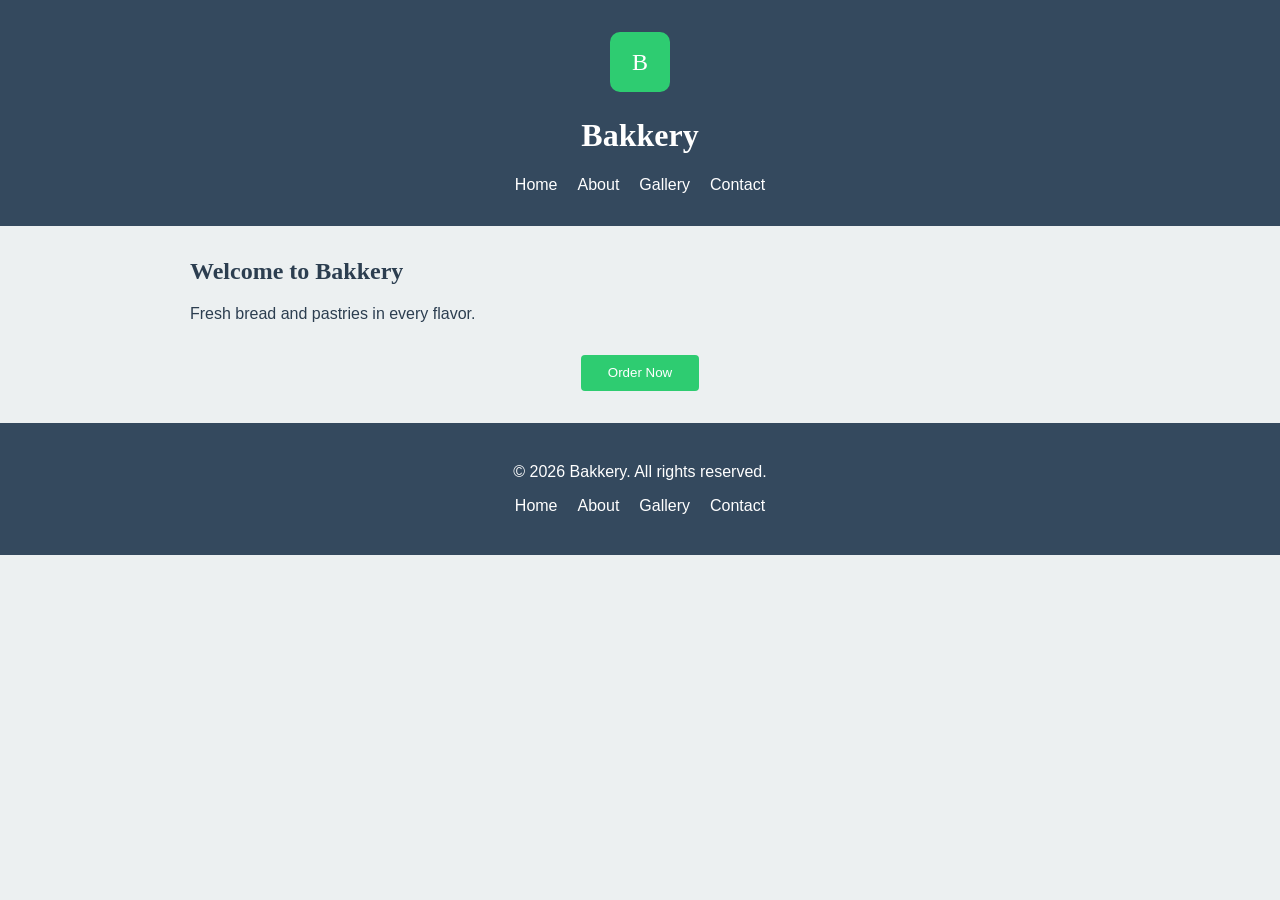
<file: index.html>
<!DOCTYPE html>
<html lang="en">
<head>
  <meta charset="UTF-8">
  <meta name="viewport" content="width=device-width, initial-scale=1.0">
  <title>Welcome to Bakkery, your local bakery. Fresh bread, delicious pastries, and friendly service.</title>
  <link rel="stylesheet" href="style.css">
</head>
<body>
  <header>
    <img src="[data-uri]" alt="Cafe Logo">
    <h1>Bakkery</h1>
    <nav><ul><li><a href="index.html">Home</a></li><li><a href="about.html">About</a></li><li><a href="gallery.html">Gallery</a></li><li><a href="contact.html">Contact</a></li></ul></nav>
  </header>
  <main>
    
    <section id="hero">
      <h2>Welcome to Bakkery</h2>
      <p>Fresh bread and pastries in every flavor.</p>
      
    </section>
    <button class="cta">Order Now</button>
  </main>
  <footer>
    <p>&copy; 2026 Bakkery. All rights reserved.</p>
    <ul><li><a href="index.html">Home</a></li><li><a href="about.html">About</a></li><li><a href="gallery.html">Gallery</a></li><li><a href="contact.html">Contact</a></li></ul>
  </footer>
  <script src="script.js"></script>
</body>
</html>
</file>
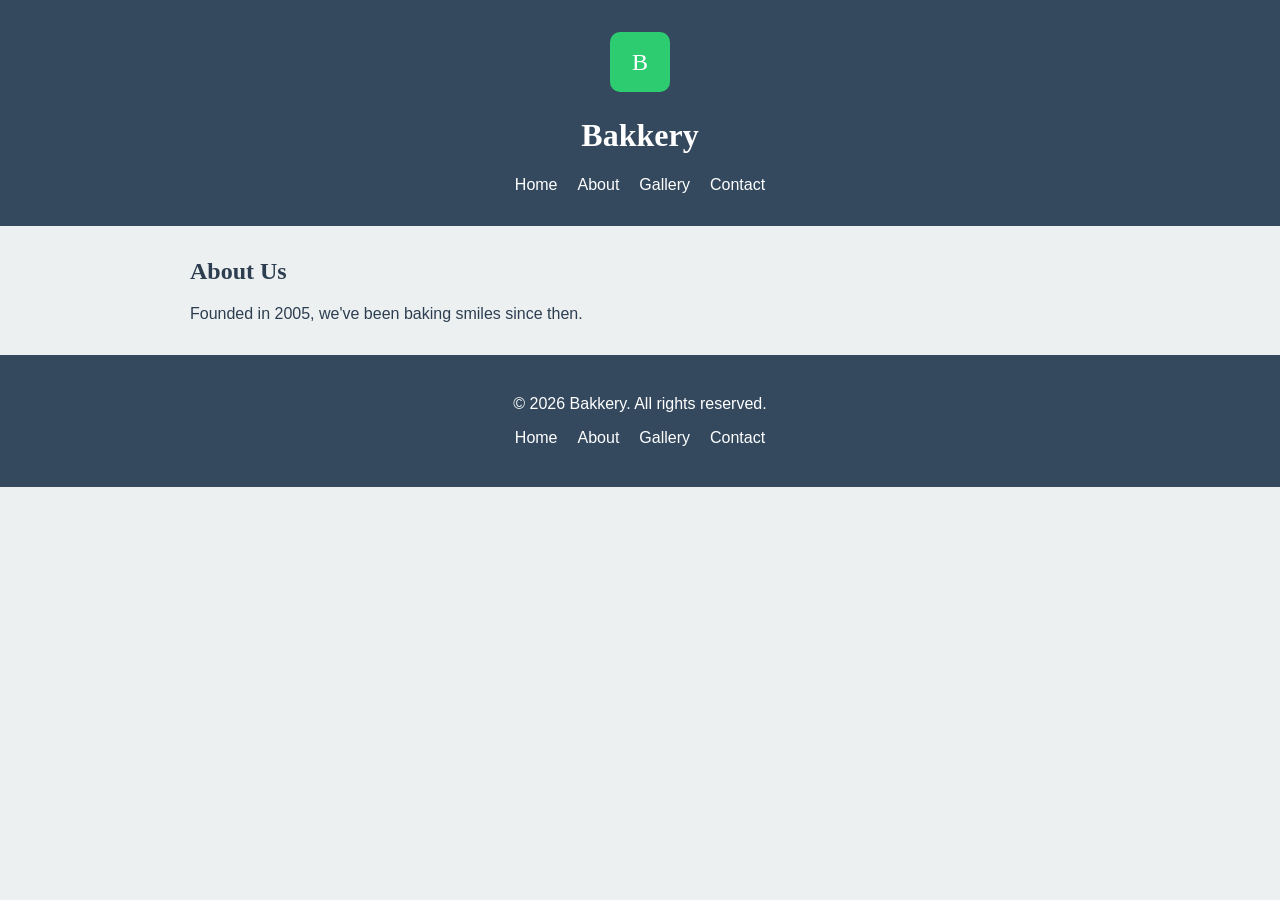
<file: about.html>
<!DOCTYPE html>
<html lang="en">
<head>
  <meta charset="UTF-8">
  <meta name="viewport" content="width=device-width, initial-scale=1.0">
  <title>Welcome to Bakkery, your local bakery. Fresh bread, delicious pastries, and friendly service.</title>
  <link rel="stylesheet" href="style.css">
</head>
<body>
  <header>
    <img src="[data-uri]" alt="Cafe Logo">
    <h1>Bakkery</h1>
    <nav><ul><li><a href="index.html">Home</a></li><li><a href="about.html">About</a></li><li><a href="gallery.html">Gallery</a></li><li><a href="contact.html">Contact</a></li></ul></nav>
  </header>
  <main>
    
    <section id="about">
      <h2>About Us</h2>
      <p>Founded in 2005, we've been baking smiles since then.</p>
      
    </section>
    
  </main>
  <footer>
    <p>&copy; 2026 Bakkery. All rights reserved.</p>
    <ul><li><a href="index.html">Home</a></li><li><a href="about.html">About</a></li><li><a href="gallery.html">Gallery</a></li><li><a href="contact.html">Contact</a></li></ul>
  </footer>
  <script src="script.js"></script>
</body>
</html>
</file>
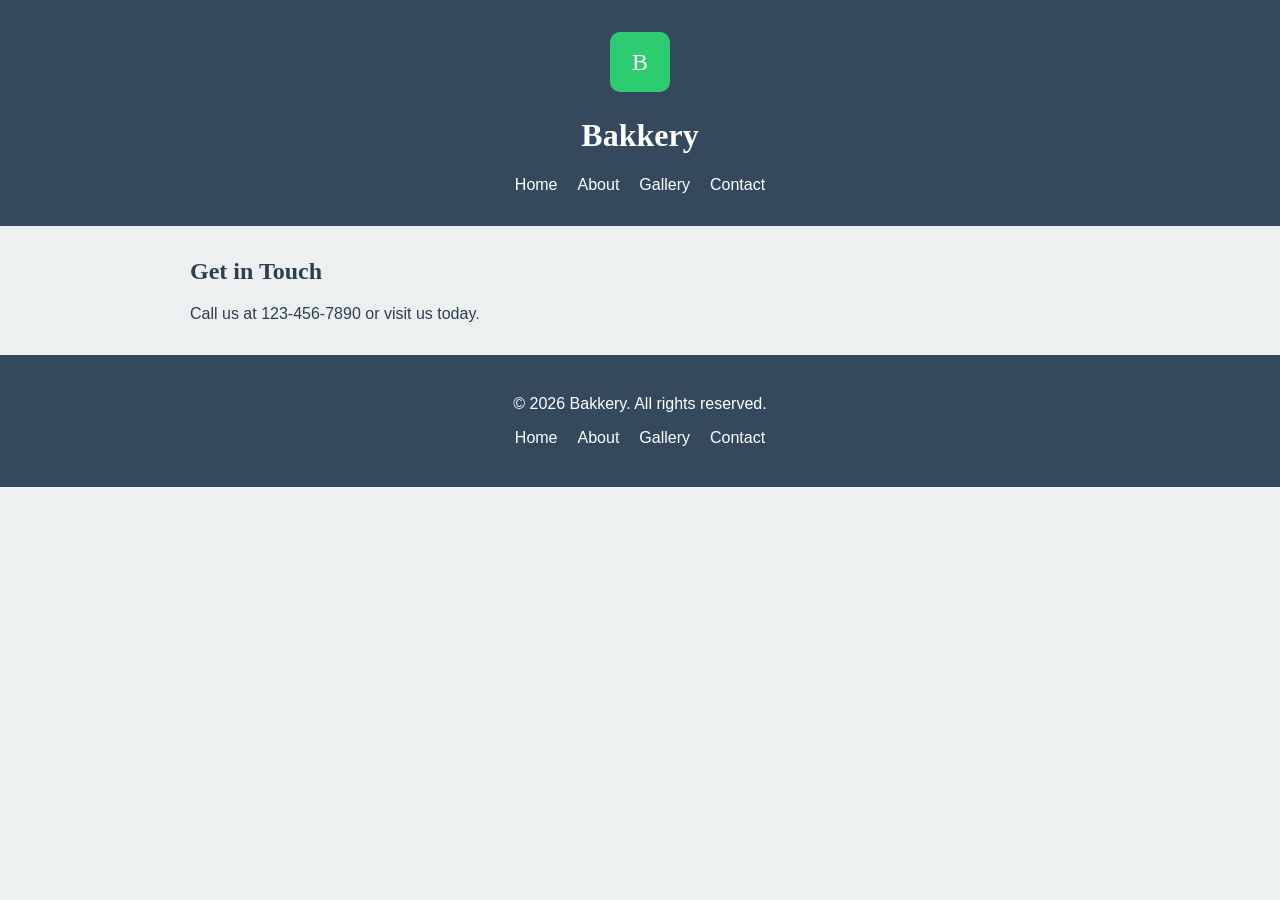
<file: contact.html>
<!DOCTYPE html>
<html lang="en">
<head>
  <meta charset="UTF-8">
  <meta name="viewport" content="width=device-width, initial-scale=1.0">
  <title>Welcome to Bakkery, your local bakery. Fresh bread, delicious pastries, and friendly service.</title>
  <link rel="stylesheet" href="style.css">
</head>
<body>
  <header>
    <img src="[data-uri]" alt="Cafe Logo">
    <h1>Bakkery</h1>
    <nav><ul><li><a href="index.html">Home</a></li><li><a href="about.html">About</a></li><li><a href="gallery.html">Gallery</a></li><li><a href="contact.html">Contact</a></li></ul></nav>
  </header>
  <main>
    
    <section id="contact">
      <h2>Get in Touch</h2>
      <p>Call us at 123-456-7890 or visit us today.</p>
      
    </section>
    
  </main>
  <footer>
    <p>&copy; 2026 Bakkery. All rights reserved.</p>
    <ul><li><a href="index.html">Home</a></li><li><a href="about.html">About</a></li><li><a href="gallery.html">Gallery</a></li><li><a href="contact.html">Contact</a></li></ul>
  </footer>
  <script src="script.js"></script>
</body>
</html>
</file>
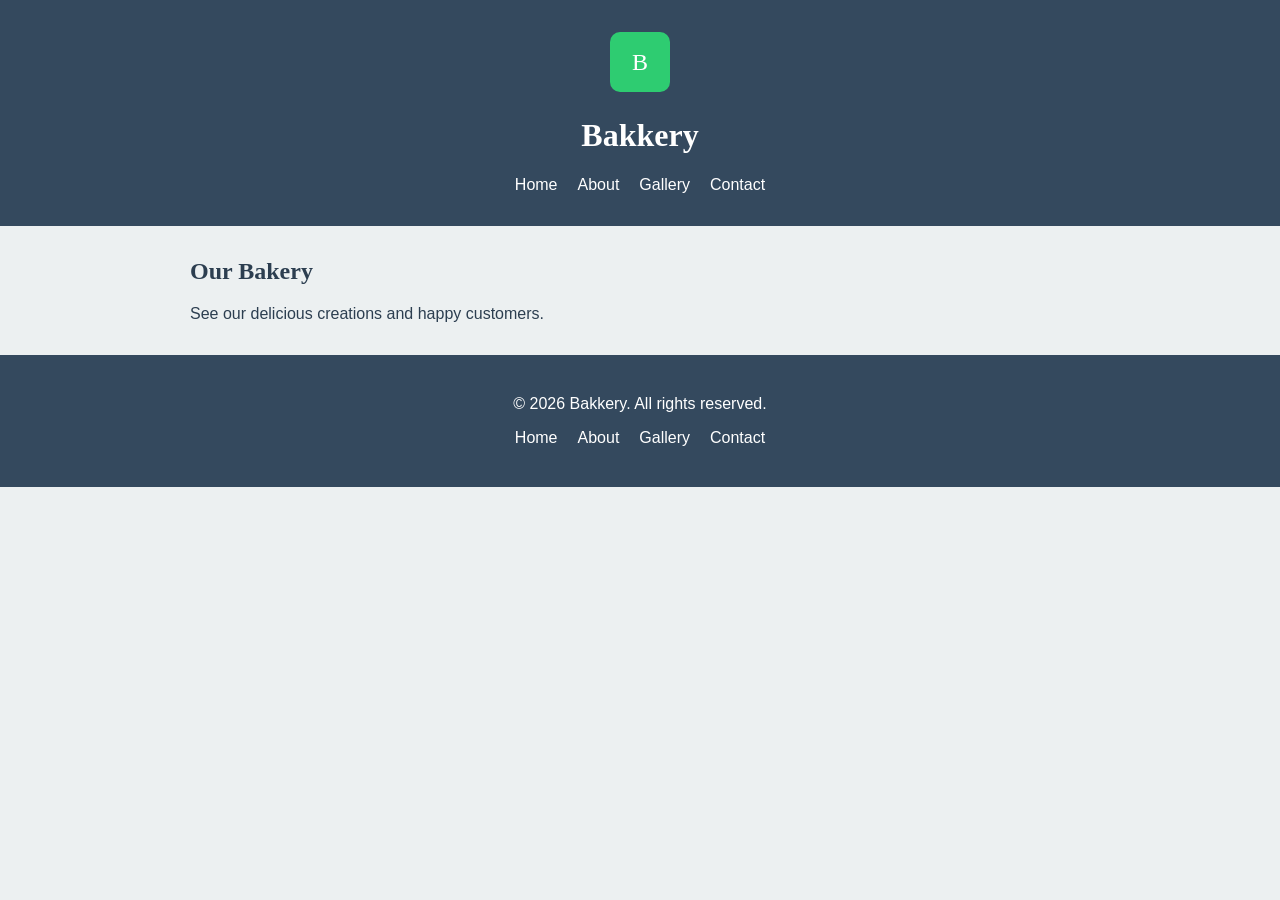
<file: gallery.html>
<!DOCTYPE html>
<html lang="en">
<head>
  <meta charset="UTF-8">
  <meta name="viewport" content="width=device-width, initial-scale=1.0">
  <title>Welcome to Bakkery, your local bakery. Fresh bread, delicious pastries, and friendly service.</title>
  <link rel="stylesheet" href="style.css">
</head>
<body>
  <header>
    <img src="[data-uri]" alt="Cafe Logo">
    <h1>Bakkery</h1>
    <nav><ul><li><a href="index.html">Home</a></li><li><a href="about.html">About</a></li><li><a href="gallery.html">Gallery</a></li><li><a href="contact.html">Contact</a></li></ul></nav>
  </header>
  <main>
    
    <section id="gallery">
      <h2>Our Bakery</h2>
      <p>See our delicious creations and happy customers.</p>
      
    </section>
    
  </main>
  <footer>
    <p>&copy; 2026 Bakkery. All rights reserved.</p>
    <ul><li><a href="index.html">Home</a></li><li><a href="about.html">About</a></li><li><a href="gallery.html">Gallery</a></li><li><a href="contact.html">Contact</a></li></ul>
  </footer>
  <script src="script.js"></script>
</body>
</html>
</file>
<file: style.css>
:root {
    --primary: #34495e;
    --secondary: #e74c3c;
    --accent: #2ecc71;
    --background: #ecf0f1;
    --text: #2c3e50;
  }
  body { font-family: 'Open Sans', sans-serif; margin: 0; background: var(--background); color: var(--text); }
  header { background: var(--primary); color: #fff; padding: 2em; text-align: center; }
  header img { max-height: 60px; }
  header nav ul { list-style: none; padding: 0; margin: 1em 0 0; }
  header nav li { display: inline-block; margin: 0 10px; }
  header nav a { color: #fff; text-decoration: none; }
  h1, h2 { font-family: 'Roboto', serif; }
  main { max-width: 900px; margin: 2em auto; padding: 0 1em; }
  section { margin-bottom: 2em; }
  section img { width: 100%; max-height: 300px; object-fit: cover; border-radius: 8px; }
  .cta { display: block; margin: 2em auto; padding: 0.8em 2em; background: var(--accent); color: #fff; border: none; border-radius: 4px; cursor: pointer; }
  footer { background: var(--primary); color: #fff; padding: 1.5em; text-align: center; }
  footer ul { list-style: none; padding: 0; }
  footer li { display: inline-block; margin: 0 10px; }
  footer a { color: #fff; text-decoration: none; }
</file>
